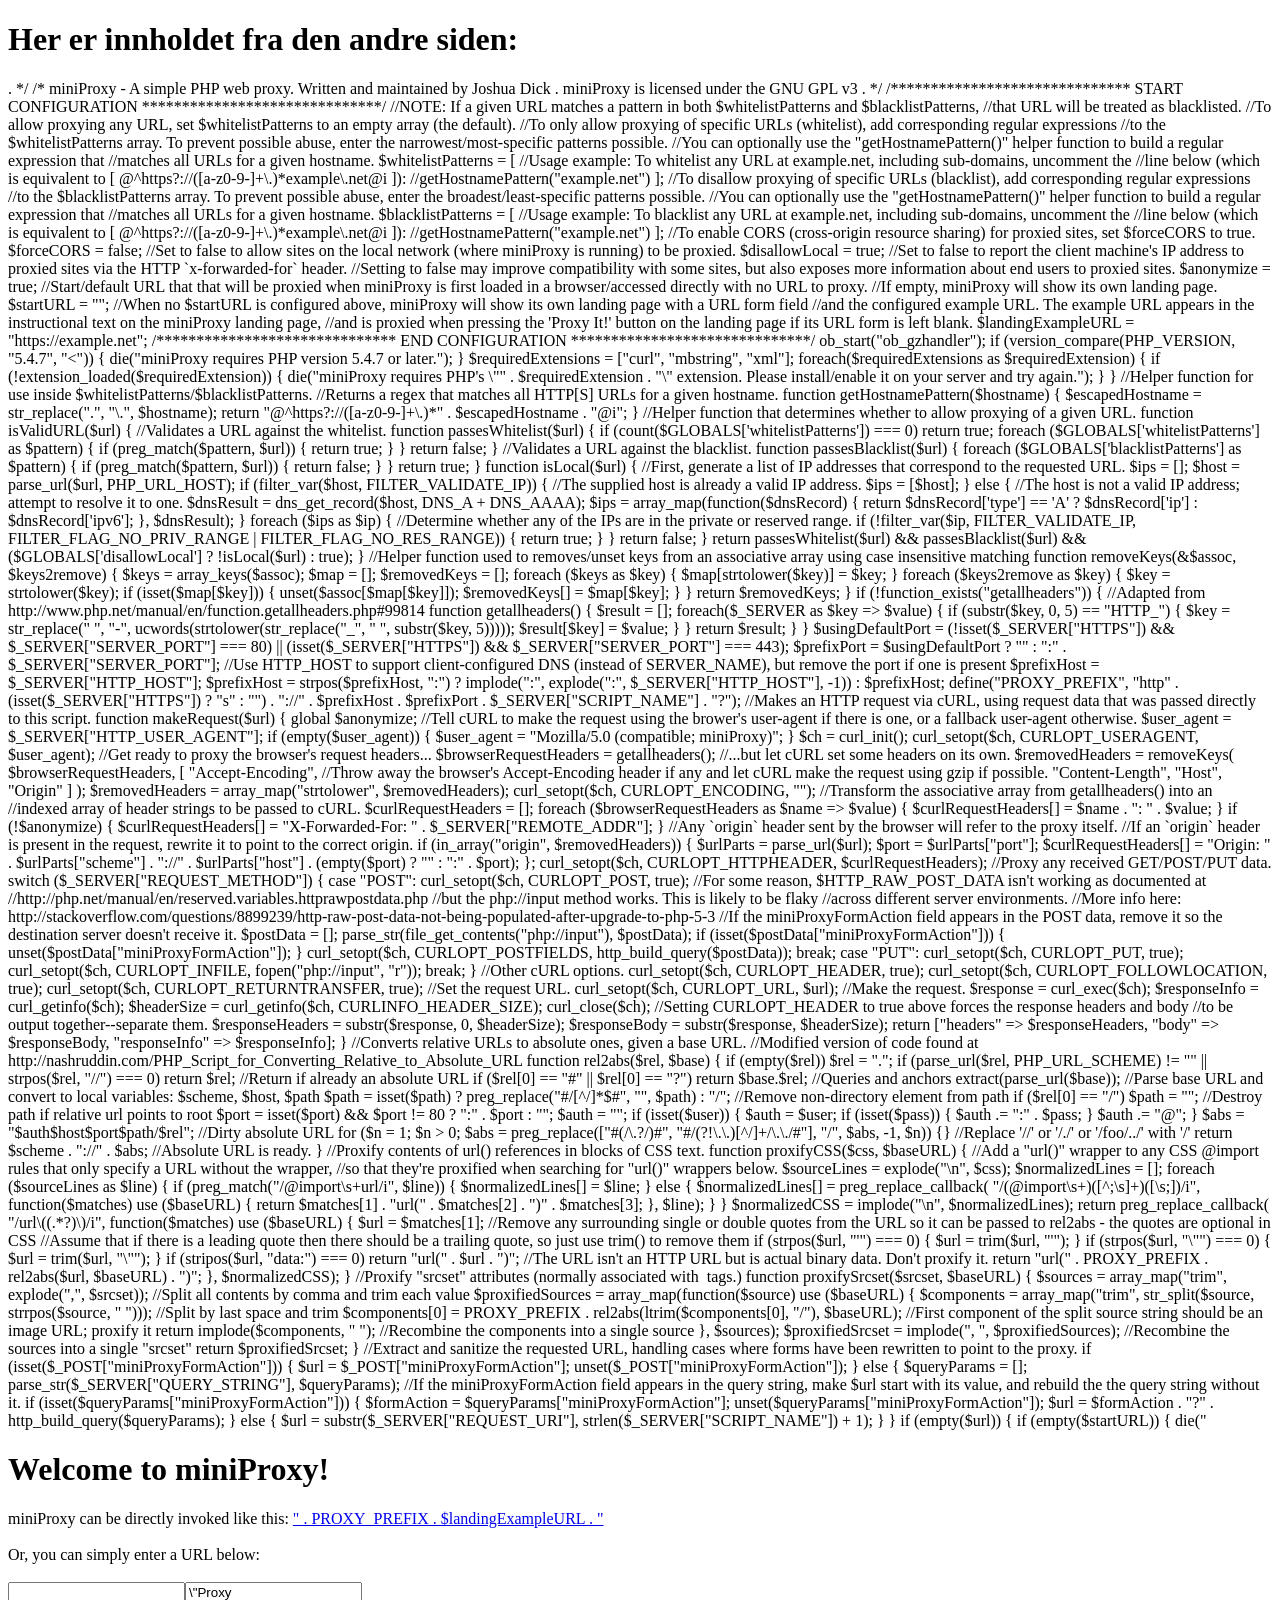
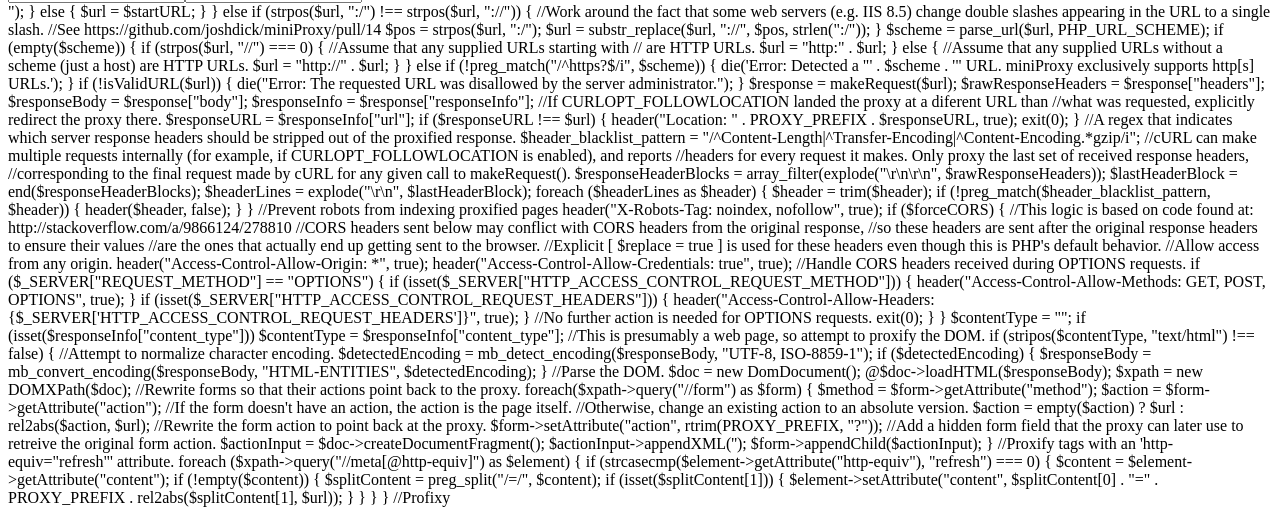
<file: block_bypass.html>
<!DOCTYPE html>
<html lang="no">
<head>
    <meta charset="UTF-8">
    <title>Min Nettside</title>
</head>
<body>

<h1>Her er innholdet fra den andre siden:</h1>

<!-- Boksen hvor den eksterne siden skal vises -->
<div id="eksternt-innhold">Laster innhold...</div>

<script>
    // Hent koden som PHP-proxyen har lastet ned
    fetch('proxy.php')
        .then(response => response.text())
        .then(data => {
            document.getElementById('eksternt-innhold').innerHTML = data;
        })
        .catch(error => console.error('Feil under lasting:', error));
</script>

</body>
</html>
</file>
